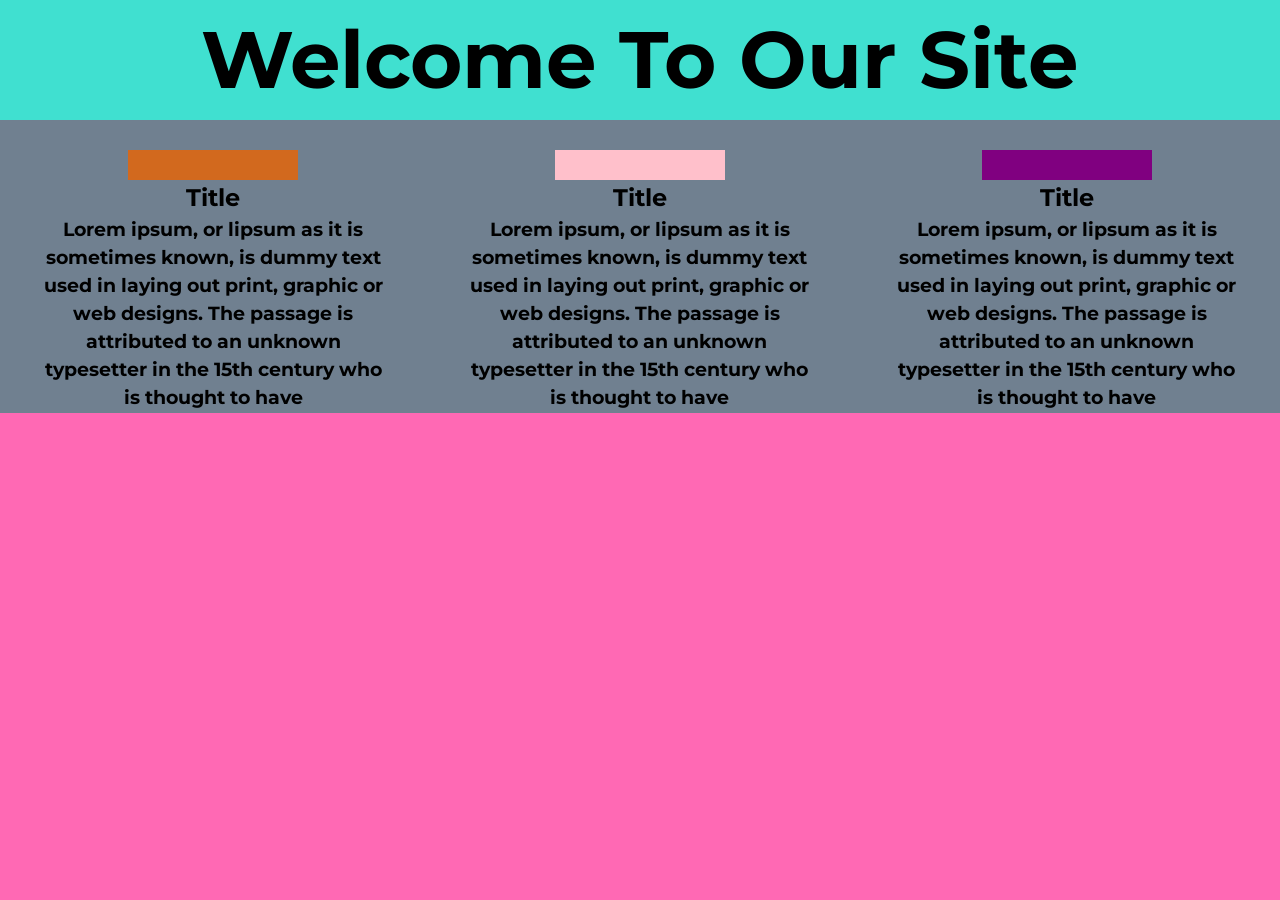
<file: index.html>
<!DOCTYPE html>
<html lang="en">
<head>
  <link href="https://fonts.googleapis.com/css2?family=Montserrat:wght@200&display=swap" rel="stylesheet"> 
  <link href="https://fonts.googleapis.com/css2?family=Montserrat:ital@1&display=swap" rel="stylesheet">
  <link rel="stylesheet" href="./reset.css">
  <link rel="stylesheet" href="./respo.css">
  <meta charset="UTF-8">
  <meta name="viewport" content="width=device-width, initial-scale=1.0">
  <title>Responsive</title>
</head>
<body>
  <div class="main-container">
    <div class="title">
    <h1>Welcome To Our Site</h1></div>
      <div class="orange-block">
        <div id="orange-reg"></div>
        <h2>Title</h2>
        <h3>Lorem ipsum, or lipsum as it is sometimes known, is dummy text used in laying out print, graphic or web designs. The passage is attributed to an unknown typesetter in the 15th century who is thought to have </h3>
      </div>
      <div class="pink-block">
        <div id="pink-reg"></div>
        <h2>Title</h2>
        <h3>Lorem ipsum, or lipsum as it is sometimes known, is dummy text used in laying out print, graphic or web designs. The passage is attributed to an unknown typesetter in the 15th century who is thought to have </h3>
      </div>
      <div class="purple-block">
        <div id="purple-reg"></div>
        <h2>Title</h2>
        <h3>Lorem ipsum, or lipsum as it is sometimes known, is dummy text used in laying out print, graphic or web designs. The passage is attributed to an unknown typesetter in the 15th century who is thought to have </h3>
      </div>
  </div>
</body>
</html>
</file>
<file: respo.css>
body {
  background-color: hotpink;
  margin: 0%;
}

.main-container {
  font-family: 'Montserrat', sans-serif;
  display: grid;
  grid-template-areas:
  'title title title'
  'orange-block pink-block purple-block';
  grid-template-columns: 1fr 1fr 1fr;
  grid-template-rows: 1fr 1fr;
  width: 100%;
  height: 1vh;
  margin: 0%;
}

.title { 
  grid-area: title;
  background-color: turquoise;
  font-family: 'Montserrat', sans-serif;
  font-size: 40px;
  }
  
  .orange-block {
  grid-area: orange-block;
  background-color: slategrey;
  font-family: 'Montserrat', sans-serif;
  text-align: center;
  }
  
  .pink-block {
  grid-area: pink-block;
  background-color: slategray;
  font-family: 'Montserrat', sans-serif;
  text-align: center;
  }
  
  .purple-block {
    grid-area: purple-block;
    background-color: slategray;
    font-family: 'Montserrat', sans-serif;
  text-align: center;
  }

  #orange-reg {
    width: 170px;
    height: 30px;
    background: chocolate;
    margin: auto;
    margin-top: 30px;
  }

  #pink-reg {
    width: 170px;
    height: 30px;
    background: pink;
    margin: auto;
    margin-top: 30px;
  }
  
  #purple-reg {
    width: 170px;
    height: 30px;
    background: purple;
    margin: auto;
    margin-top: 30px;
  }
  
  h3 {
    text-align: center;
    margin-left: 40px;
    margin-right: 40px;
  }

  h1 {
    text-align: center;
    margin-left: 40px;
    margin-right: 40px;
  }

  @media (max-width: 576px) {
    .main-container {
      display: grid;
      grid-template-areas: 
      '... title ...'
      '... orange-block ...'
      '... purple-block ...'
      '... pink-block ...';
    }
  }
</file>
